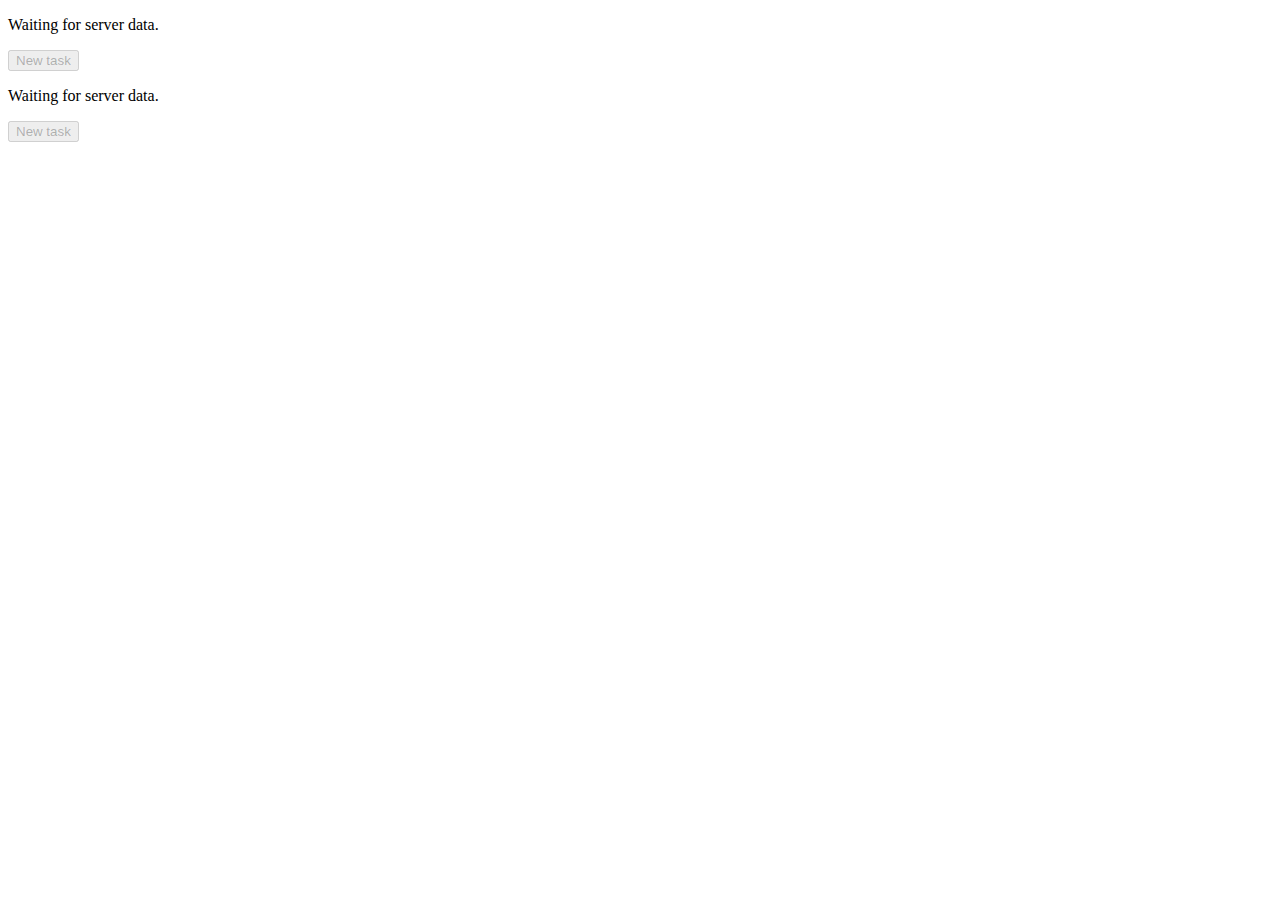
<file: WebContent/index.html>
<!DOCTYPE html>
<html>
<head>
<meta charset="ISO-8859-1">
<title>Task Organizer</title>
<script type="text/javascript" src="./js/ajaxhandler.js" defer></script>
<script type="text/javascript" src="./js/guihandler.js" defer></script>
<script type="text/javascript" src="./js/taskbox.js" defer></script>
<script type="text/javascript" src="./js/controller.js" defer></script>

<link rel="stylesheet" href="./style.css">


</head>
<body>

  <!--First list of tasks-->
  <div id="taskcontainer1">
    <div class="message"><p>Waiting for server data.</p></div>
    <div class="newtask"><button type="button" disabled>New task</button></div>
    <div class="tasklist"></div>
</div>

<!--Second list of tasks-->
<div id="taskcontainer2">
    <div class="message"><p>Waiting for server data.</p></div>
    <div class="newtask"><button type="button" disabled>New task</button></div>
    <div class="tasklist"></div>
</div>

<!-- First Modal -->
<div id="taskbox1" class="modal">
    <!-- Modal content -->
    <div class="modal-content">
        <span class="close">&times;</span>
        <table>
            <tr><th>Title:</th><td><input type="text" size="25" maxlength="80"/></td></tr>
            <tr><th>Status:</th><td><select></select></td></tr>
        </table>
        <p><button type="submit">Add task</button></p>
    </div>
</div>

<!-- Second Modal -->
<div id="taskbox2" class="modal">
    <!-- Modal content -->
    <div class="modal-content">
        <span class="close">&times;</span>
        <table>
            <tr><th>Title:</th><td><input type="text" size="25" maxlength="80"/></td></tr>
            <tr><th>Status:</th><td><select></select></td></tr>
        </table>
        <p><button type="submit">Add task</button></p>
    </div>
</div>
</body>
</html>
</file>
<file: WebContent/style.css>
/* The Modal (background) */
.modal {
  display: none; /* Hidden by default */
  position: fixed; /* Stay in place */
  z-index: 1; /* Sit on top */
  left: 0;
  top: 0;
  width: 100%; /* Full width */
  height: 100%; /* Full height */
  overflow: auto; /* Enable scroll if needed */
  background-color: rgb(0,0,0); /* Fallback color */
  background-color: rgba(0,0,0,0.4); /* Black w/ opacity */
}

/* Modal Content/Box */
.modal-content {
  background-color: #fefefe;
  margin: 15% auto; /* 15% from the top and centered */
  padding: 20px;
  border: 1px solid #888;
  width: 20vw; /* Could be more or less, depending on screen size */
  -webkit-animation-name: animatetop;
  -webkit-animation-duration: 0.4s;
  animation-name: animatetop;
  animation-duration: 0.4s
}

/* The Close Button */
.close {
  color: #aaa;
  float: right;
  font-size: 28px;
  font-weight: bold;
}

.close:hover,
.close:focus {
  color: black;
  text-decoration: none;
  cursor: pointer;
}

/* Add Animation */
@-webkit-keyframes animatetop {
  from {top:-300px; opacity:0} 
  to {top:0; opacity:1}
}

@keyframes animatetop {
  from {top:-300px; opacity:0}
  to {top:0; opacity:1}
}

table {
  border-collapse: collapse;
  margin-bottom: 20px;
  border-bottom: 2px solid #111111;
}

.hline {
  border-bottom: 2px solid #111111;
}

.newtask {
  margin-top: 5px;
}
</file>
